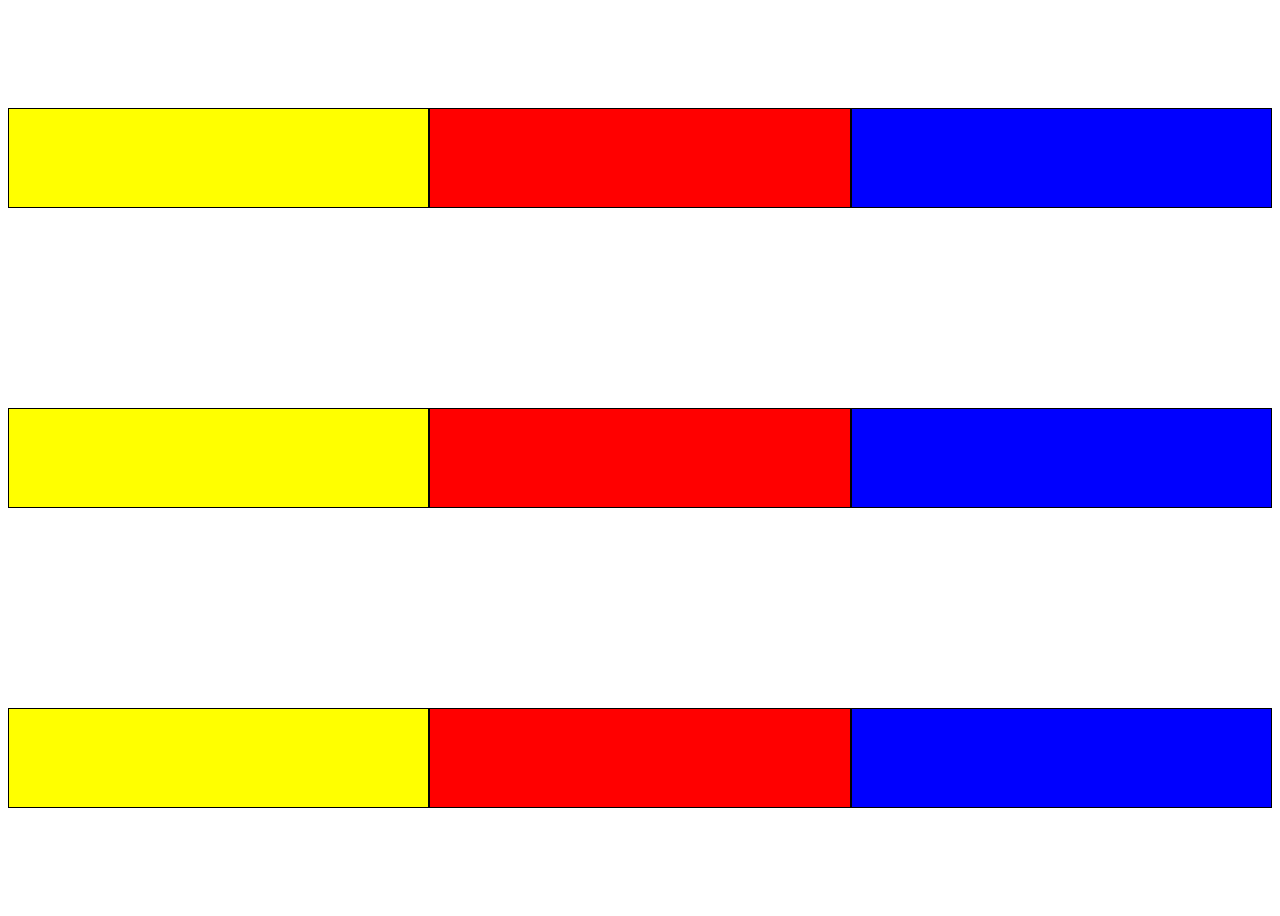
<file: CC/index.html>
<!DOCTYPE html>
<html>
  <head>
    <title>My Webpage</title>
    <link rel="stylesheet" href="style.css" />
  </head>
  <body>
    <div class="container">
      <div class="row">
        <div class="rect yellow"></div>
        <div class="rect red"></div>
        <div class="rect blue"></div>
      </div>
      <div class="row">
        <div class="rect yellow"></div>
        <div class="rect red"></div>
        <div class="rect blue"></div>
      </div>
      <div class="row">
        <div class="rect yellow"></div>
        <div class="rect red"></div>
        <div class="rect blue"></div>
      </div>

    </div>


  </body>
</html>
</file>
<file: CC/style.css>
.container {
    display: flex;
    flex-direction: column;
    height: 100vh;
    justify-content: space-around;
}

.row {
    display: flex;
    flex-direction: row;
    height: 100px;
}

.rect {
    flex: 1;
    border: 1px black solid;
}

.yellow {
    background-color: yellow;
}

.red {
    background-color: red;
}

.blue {
    background-color: blue;
}
</file>
